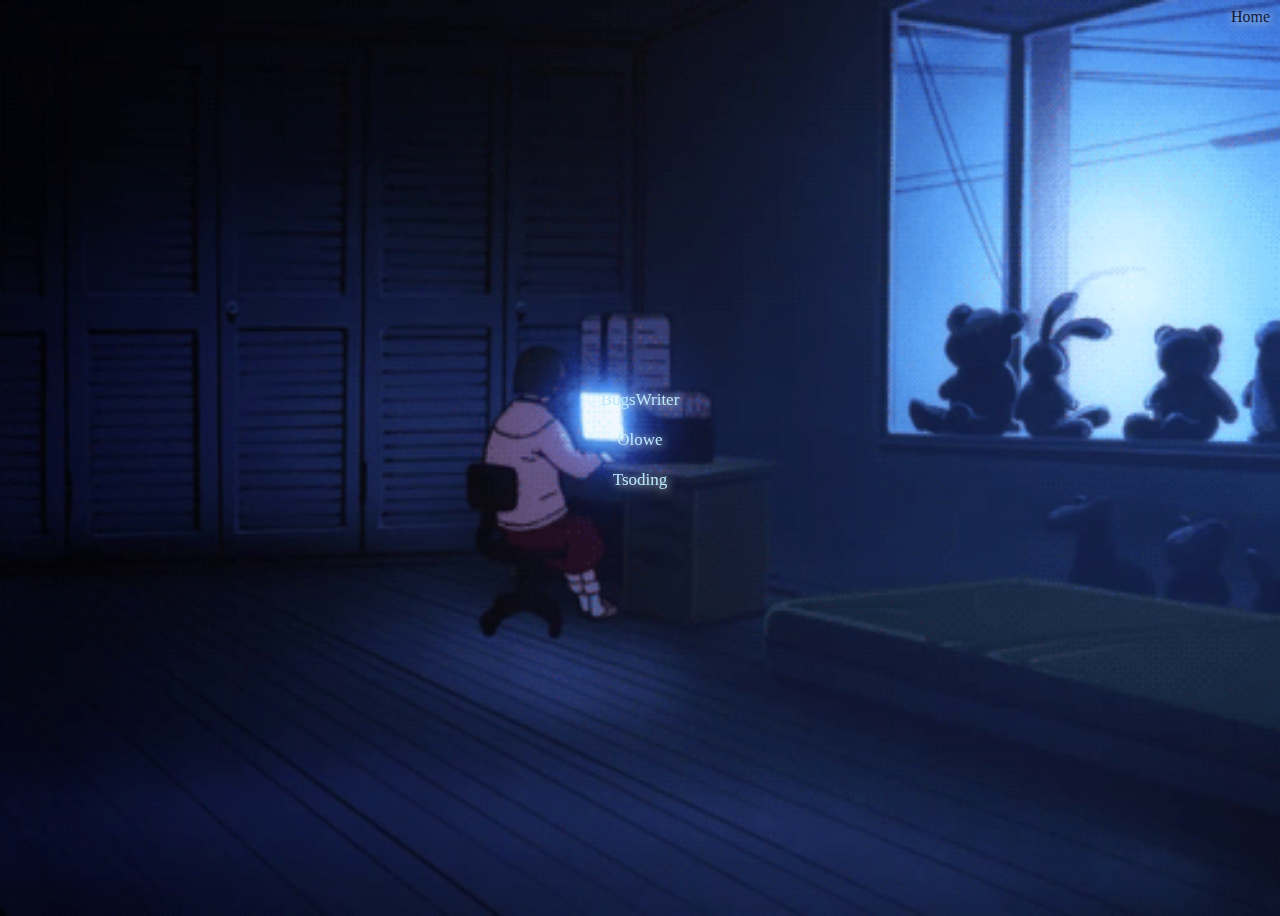
<file: links.html>
<!DOCTYPE html>
<html>
<head>
	<meta http-equiv="content-type" content="text/html; charset=utf-8">
	<link rel="stylesheet" href="style.css">
	<title>Eiko's web</title>
</head>
<body>
           <div class="asd">
		<a href="index.html">Home</a>
	   </div>
	<div class="center">
		<a target="_blank" href="https://www.bugswriter.com/">BugsWriter</a><br><br>
		<a target="_blank" href="https://olowe.co">Olowe</a><br><br>
		<a target="_blank" href="https://tsoding.github.io/">Tsoding</a><br><br>
	</div>
	<audio autoplay>
  <source src="boon_loop.wav" type="audio/wav">
  Your browser does not support the audio element.
</audio>
</body>
</html>
</file>
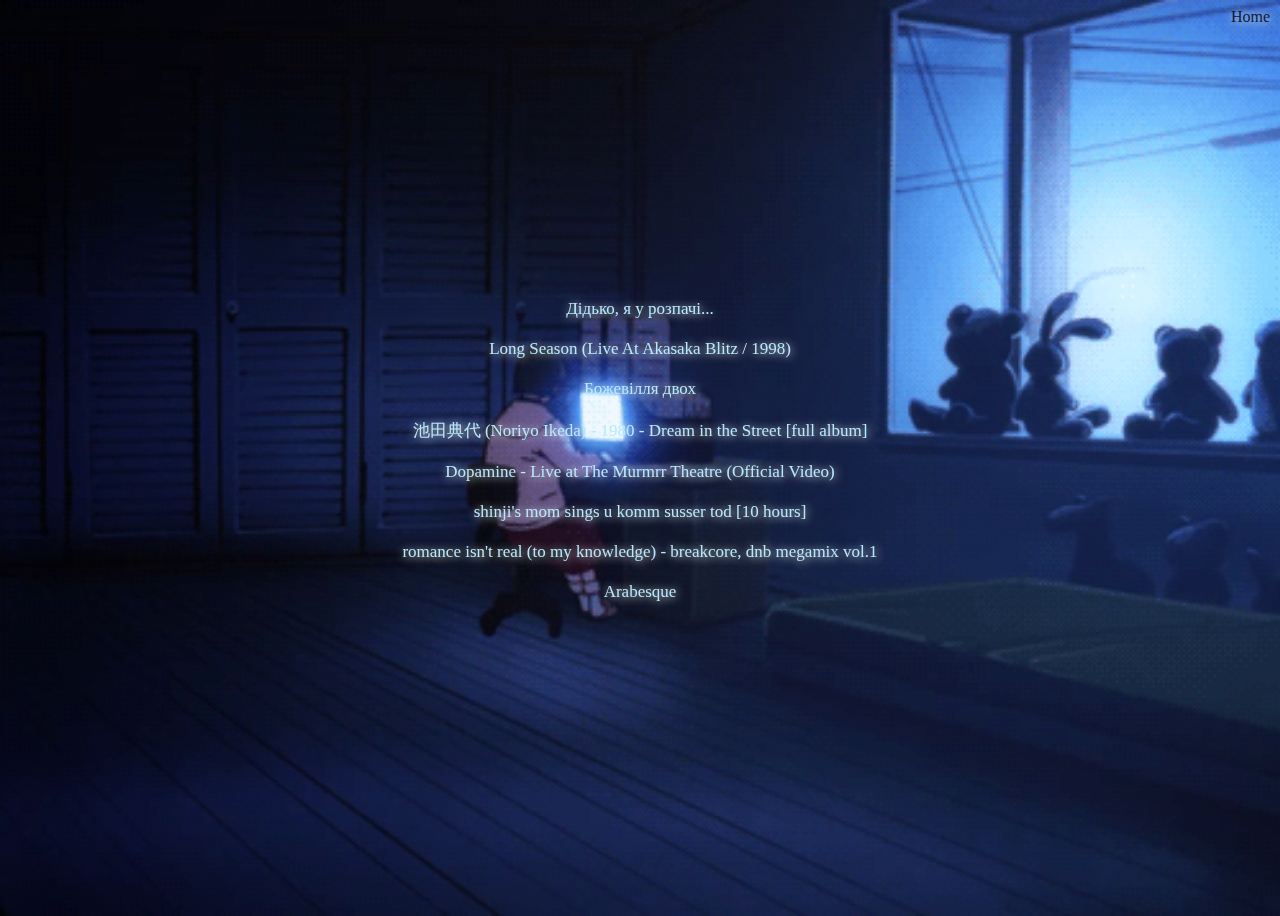
<file: music.html>
<!DOCTYPE html>
<html>
<head>
	<meta http-equiv="content-type" content="text/html; charset=utf-8">
	<link rel="stylesheet" href="style.css">
	<title>Eiko's web</title>
</head>
<body>
           <div class="asd">
		<a href="index.html">Home</a>
	   </div>
	<div class="center">
		<a target="_blank" href="https://open.spotify.com/track/4fXi53gbY6jOjOf7UIN0Wf?si=598b95b8e58c439d">Дідько, я у розпачі...</a><br><br>
		<a target="_blank" href="https://www.youtube.com/watch?app=desktop&v=4Tz4xEyx0R0">Long Season (Live At Akasaka Blitz / 1998)</a><br><br>
		<a target="_blank" href="https://open.spotify.com/track/4fXi53gbY6jOjOf7UIN0Wf?si=eb1ef1ead8234a97">Божевілля двох</a><br><br>
		<a target="_blank" href="https://www.youtube.com/watch?v=RjUa7G7Jty4">池田典代 (Noriyo Ikeda) - 1980 - Dream in the Street [full album]</a><br><br>
		<a target="_blank" href="https://youtu.be/heq0kZtnciA">Dopamine - Live at The Murmrr Theatre (Official Video)</a> <br><br>
		<a target="_blank" href="https://www.youtube.com/watch?v=mDt-EJWVVsw">shinji's mom sings u komm susser tod [10 hours]</a> <br><br>
		<a target="_blank" href="https://www.youtube.com/watch?v=PX2WIIKBQfI">romance isn't real (to my knowledge) - breakcore, dnb megamix vol.1</a> <br><br>
		<a target="_black" href="https://www.youtube.com/watch?v=12mwzwUL7Vk">Arabesque</a>
	</div>
	<audio autoplay>
  <source src="boon_loop.wav" type="audio/wav">
  Your browser does not support the audio element.
</audio>
</body>
</html>
</file>
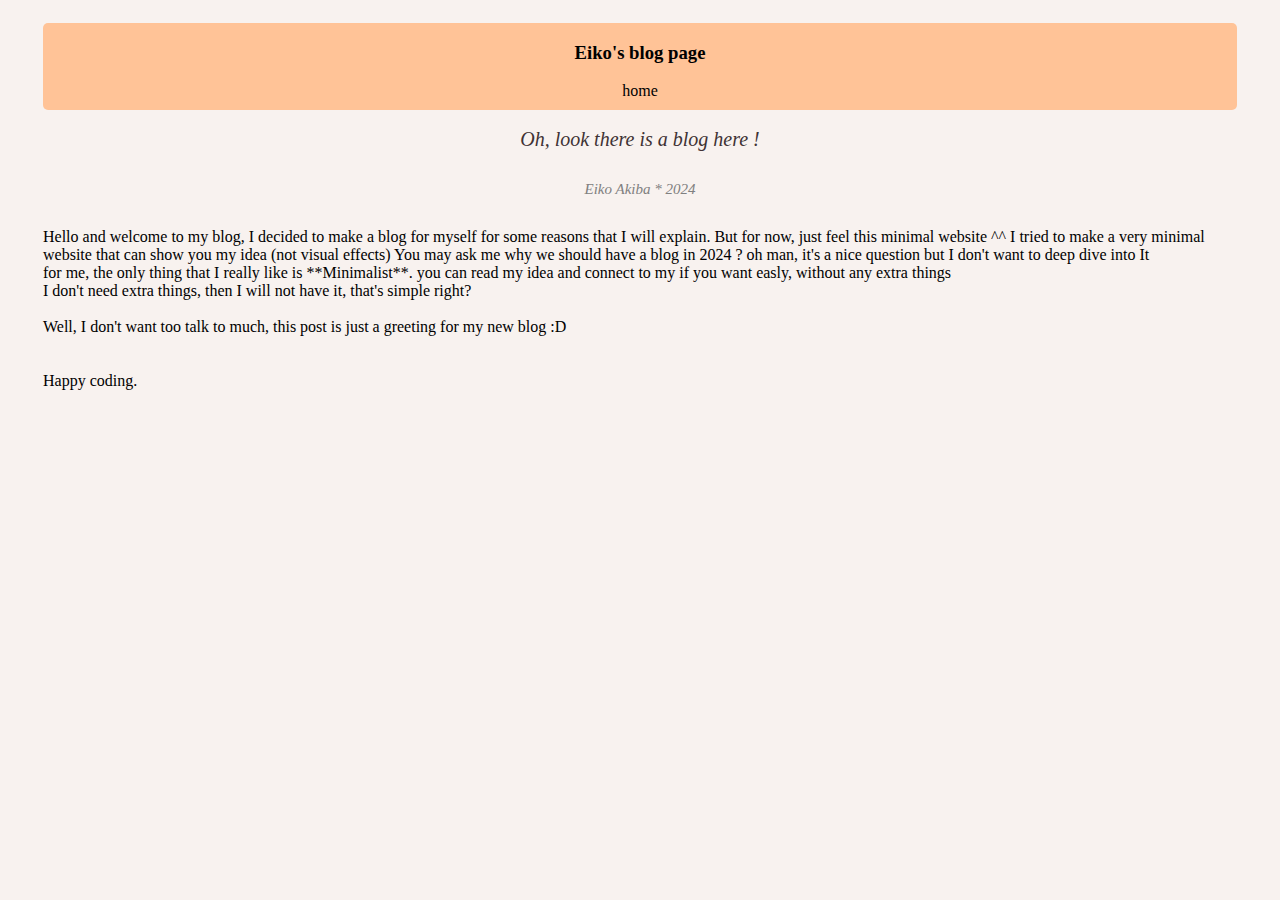
<file: blogs/hello.html>
<html>
	<head>
		<style>
			body {
				padding: 15px 35px 15px 35px;
				background-color: #F8F2EF;
			}
			a {
				text-decoration: none;
				color: black;
			}
			a:hover {
				color: #B58900;
			}
			.bhead {
				background: #FFC397;
				border-radius: 5px;
				display: flex;
				flex-direction: column;
				align-items: center;
				justify-content: center;
			}
			.menu {
				display: flex;
				gap: 10px;
				padding-bottom: 10px;
			}
			.blog {
				font-family: tahoma;
				color: #687477;
				display: flex;
				flex-direction: column;
				gap: 30px;
				justify-content: center;
			}
			.title {
				font-style: italic;
				color: #403234;
				font-size: 20px;
				display: flex;
				align-items:center;
				justify-content: center;

			}
			.text {
				color: black;
				font-size: 16px;
			}
			.information{
				display: flex;
				align-items: center;
				justify-content: center;
				font-style: italic;
				color: gray;
				font-size: 15px;
			}
		</style>
	</head>
	<body>
		<div class="bhead">
			<h3>Eiko's blog page</h3>
			<div class="menu">
				<a href="../index.html">home</a>
			</div>
		</div><br>
			<div class="blog">
				<a class="title">Oh, look there is a blog here !</a>
				<div class="information">Eiko Akiba * 2024</div>
				<div class="text">
					Hello and welcome to my blog, I decided to make a blog for myself for some reasons that I will explain. 
					But for now, just feel this minimal website ^^ I tried to make a very minimal website that can show you my idea (not visual effects)
					You may ask me why we should have a blog in 2024 ? oh man, it's a nice question but I don't want to deep dive into It <br>
					for me, the only thing that I really like is **Minimalist**. you can read my idea and connect to my if you want easly, without any extra things <br>
					I don't need extra things, then I will not have it, that's simple right? <br>
					<br>
					Well, I don't want too talk to much, this post is just a greeting for my new blog :D <br><br><br>
					Happy coding.
				</div>
			</div>
			
	</body>
</html>
</file>
<file: style.css>
body {
    background: url(assets/1390156669.gif);
    background-repeat: no-repeat;
    background-size: cover;
    height: 100vh;
    overflow: hidden;
}
.asd {
    position: absolute;
    right: 0;
    margin-right: 10px;
    float: right;
    text-align:center;	
}
.center{
    position: fixed;
    top: 50%;
    left: 50%;
    transform: translate(-50%, -50%);
    text-align:center;
    font-size: 17px;
}
a {
  text-decoration: none;
  color: #121A36;
  text-shadow: 1px 1px 10px honeydew;
}
.center a {
    color:#B8E9FF;
    text-shadow: 1px 1px 10px honeydew;
    text-decoration: none;
}
</file>
